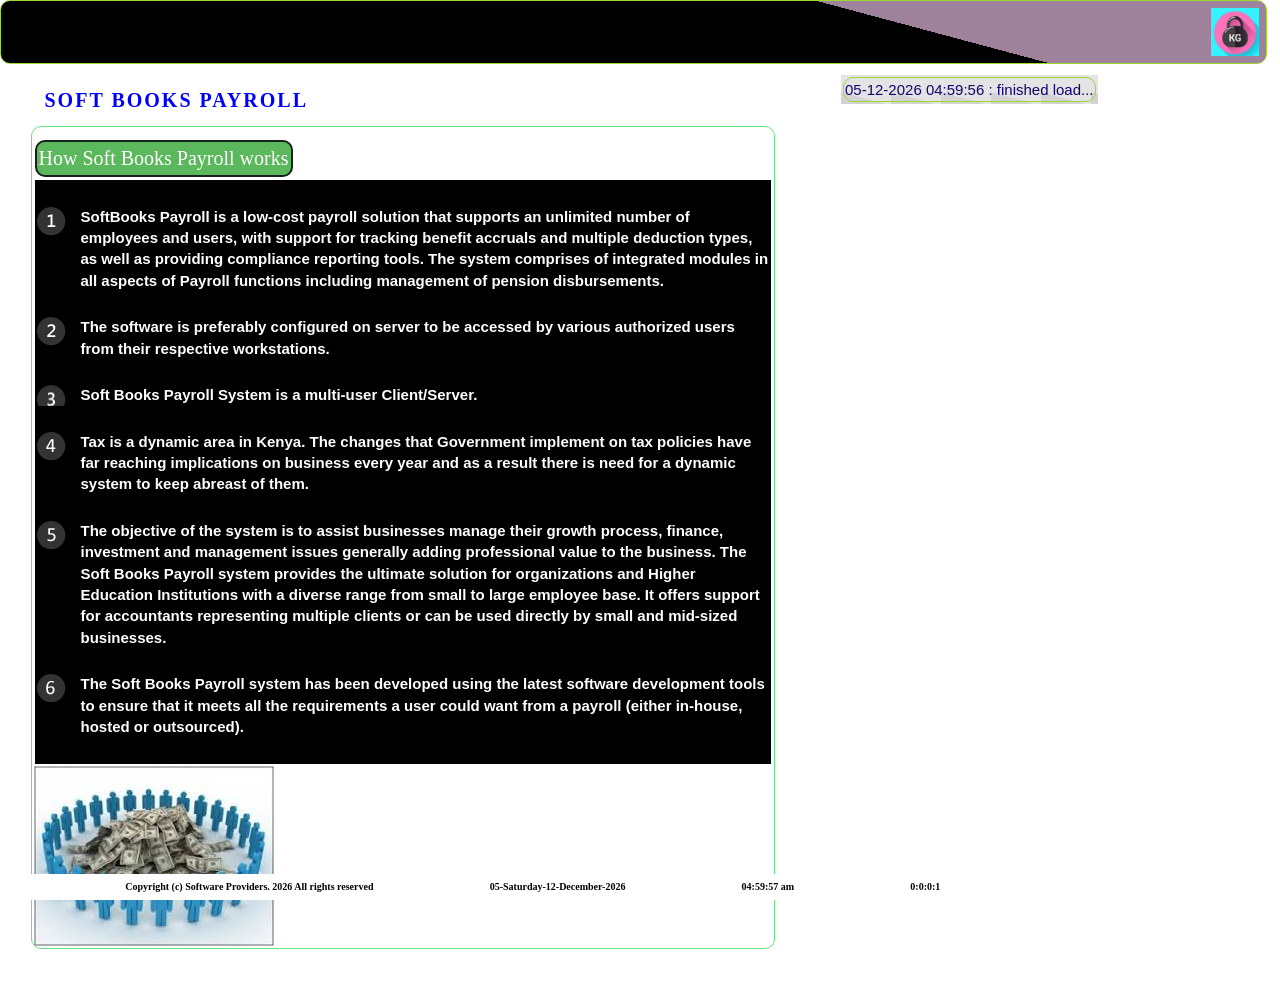
<file: rehabilitation_management_system/Help/index.html>
﻿<!DOCTYPE html>
<html lang="en" xmlns="http://www.w3.org/1999/xhtml">
<head>
    <meta http-equiv="Content-Type" content="text/html; charset=utf-8" />
    <meta http-equiv="X-UA-Compatible" content="IE=edge" />
    <meta name="viewport" content="width=device-width,initial-scale=1" />
    <title>Soft Books Payroll</title>
    <link rel="icon" type="image/png" href="images/logo.png" />
    <link rel="icon" type="image/x-icon" href="images/favicon.ico" />
    <link rel="shortcut icon" type="image/x-icon" href="images/favicon.ico" />
    <link rel="stylesheet" type="text/css" media="all" href="css/jquery-ui-1.12.1.css" />
    <link rel="stylesheet" type="text/css" media="all" href="css/bootstrap-5.0.2.css" />
    <link rel="stylesheet" type="text/css" media="all" href="css/bootstrap-3.3.7.css" />
    <link rel="stylesheet" type="text/css" media="all" href="css/style.css" />
</head>
<body>
    <div id="div_navigation">
        <div id="progress_bar" class="progress-bar progress-bar-striped indeterminate">
        </div>
        <img alt="logo" id="img_logo" src="images/logo.png" />
    </div>
    <div id="div_weights_list">
        <div class="input-box input-group">
            <h1 id='header'>
                Soft Books Payroll</h1>
        </div>
        <div class="card-body div_weight_item">
            <div class="title">
                <h4 class="page-title">
                    <a id="btn_navigation" class="btn btn-success" href="how_it_works.html">How Soft Books
                        Payroll works</a>
                </h4>
            </div>
            <div>
                <div id="app_description">
                    <ol class="round">
                        <li class="one">SoftBooks Payroll is a low-cost payroll solution that supports an unlimited
                            number of employees and users, with support for tracking benefit accruals and multiple
                            deduction types, as well as providing compliance reporting tools. The system comprises
                            of integrated modules in all aspects of Payroll functions including management of
                            pension disbursements. </li>
                        <li class="two">The software is preferably configured on server to be accessed by various
                            authorized users from their respective workstations.<br />
                        </li>
                        <li class="three">Soft Books Payroll System is a multi-user Client/Server.<br />
                        </li>
                        <li class="four">Tax is a dynamic area in Kenya. The changes that Government implement
                            on tax policies have far reaching implications on business every year and as a result
                            there is need for a dynamic system to keep abreast of them.<br />
                        </li>
                        <li class="five">The objective of the system is to assist businesses manage their growth
                            process, finance, investment and management issues generally adding professional
                            value to the business. The Soft Books Payroll system provides the ultimate solution
                            for organizations and Higher Education Institutions with a diverse range from small
                            to large employee base. It offers support for accountants representing multiple
                            clients or can be used directly by small and mid-sized businesses.<br>
                        </li>
                        <li class="six">The Soft Books Payroll system has been developed using the latest software
                            development tools to ensure that it meets all the requirements a user could want
                            from a payroll (either in-house, hosted or outsourced). </li>
                    </ol>
                </div>
                <img id="img_payroll" src="images/payroll.jpg" alt="" />
            </div>
        </div>
    </div>
    <div id="div_messages">
    </div>
    <div id="div_footer">
        <span id="lblcopyright">copyright</span> <span id="lblfooterdate">date</span> <span
            id="lblfootertime">time</span> <span id="lblfooterelapsedtime">elapsed</span>
    </div>
    <script language="javaScript" type="text/javaScript" src="js/jquery-3.2.1.js"></script>
    <script language="javaScript" type="text/javaScript" src="js/jquery-ui-1.12.1.js"></script>
    <script language="javaScript" type="text/javaScript" src="js/bootstrap-3.3.7.js"></script>
    <script language="javaScript" type="text/javaScript" src="js/utilz.js"></script>
</body>
</html>
</file>
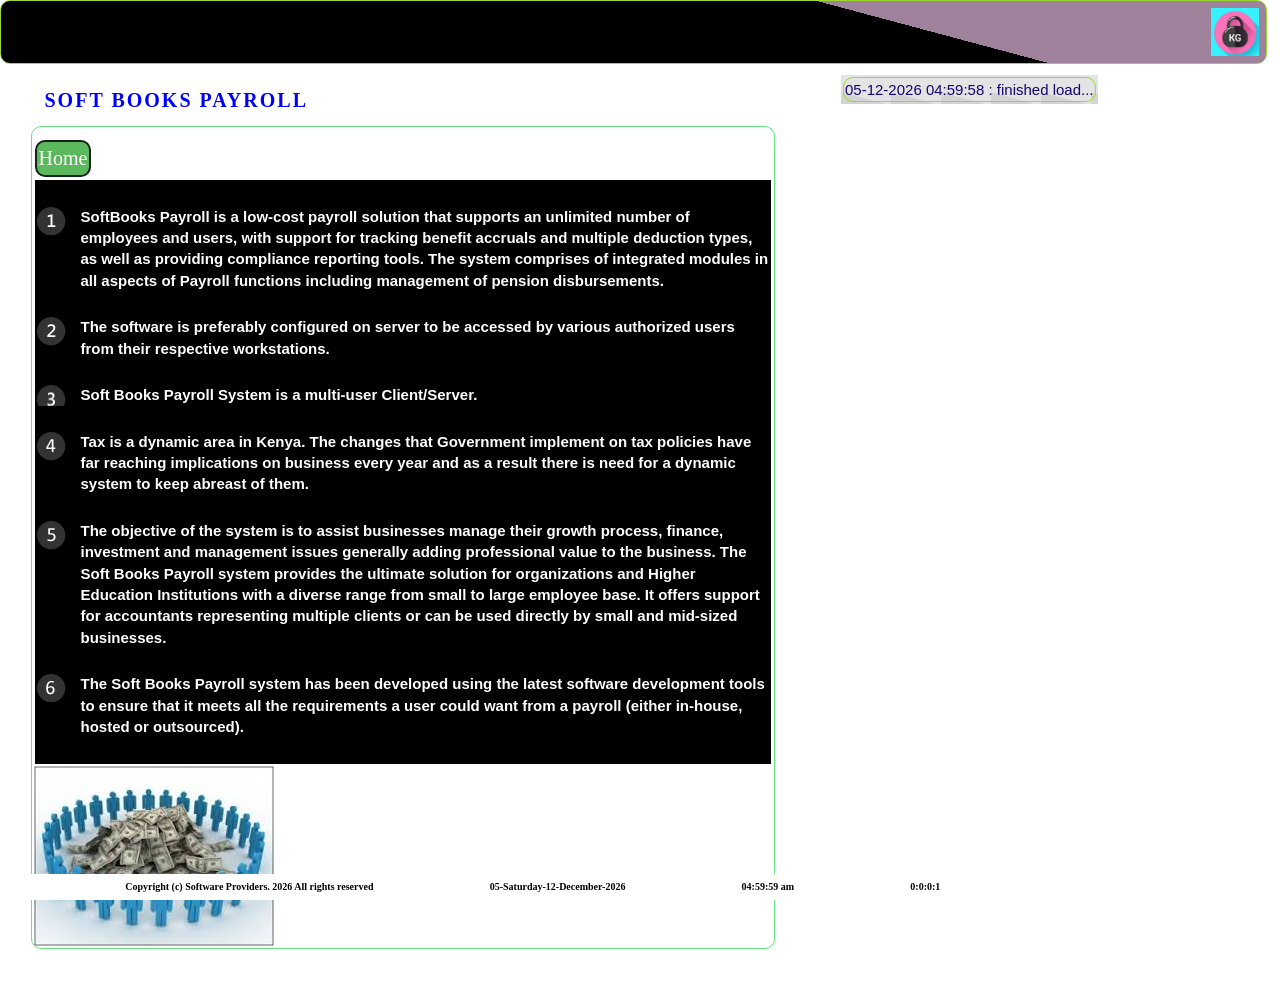
<file: rehabilitation_management_system/Help/help.html>
﻿<!DOCTYPE html>
<html lang="en" xmlns="http://www.w3.org/1999/xhtml">
<head>
    <meta http-equiv="Content-Type" content="text/html; charset=utf-8" />
    <meta http-equiv="X-UA-Compatible" content="IE=edge" />
    <meta name="viewport" content="width=device-width,initial-scale=1" />
    <title>Soft Books Payroll</title>
    <link rel="icon" type="image/png" href="images/logo.png" />
    <link rel="icon" type="image/x-icon" href="images/favicon.ico" />
    <link rel="shortcut icon" type="image/x-icon" href="images/favicon.ico" />
    <link rel="stylesheet" type="text/css" media="all" href="css/jquery-ui-1.12.1.css" />
    <link rel="stylesheet" type="text/css" media="all" href="css/bootstrap-5.0.2.css" />
    <link rel="stylesheet" type="text/css" media="all" href="css/bootstrap-3.3.7.css" />
    <link rel="stylesheet" type="text/css" media="all" href="css/style.css" />
</head>
<body>
    <div id="div_navigation">
        <div id="progress_bar" class="progress-bar progress-bar-striped indeterminate">
        </div>
        <img alt="logo" id="img_logo" src="images/logo.png" />
    </div>
    <div id="div_weights_list">
        <div class="input-box input-group">
            <h1 id='header'>
                Soft Books Payroll</h1>
        </div>
        <div class="card-body div_weight_item">
            <div class="title">
                <h4 class="page-title">
                    <a id="btn_navigation" class="btn btn-success" href="index.html">Home</a>
                </h4>
            </div>
            <div>
                <div id="app_description">
                    <ol class="round">
                        <li class="one">SoftBooks Payroll is a low-cost payroll solution that supports an unlimited
                            number of employees and users, with support for tracking benefit accruals and multiple
                            deduction types, as well as providing compliance reporting tools. The system comprises
                            of integrated modules in all aspects of Payroll functions including management of
                            pension disbursements. </li>
                        <li class="two">The software is preferably configured on server to be accessed by various
                            authorized users from their respective workstations.<br />
                        </li>
                        <li class="three">Soft Books Payroll System is a multi-user Client/Server.<br />
                        </li>
                        <li class="four">Tax is a dynamic area in Kenya. The changes that Government implement
                            on tax policies have far reaching implications on business every year and as a result
                            there is need for a dynamic system to keep abreast of them.<br />
                        </li>
                        <li class="five">The objective of the system is to assist businesses manage their growth
                            process, finance, investment and management issues generally adding professional
                            value to the business. The Soft Books Payroll system provides the ultimate solution
                            for organizations and Higher Education Institutions with a diverse range from small
                            to large employee base. It offers support for accountants representing multiple
                            clients or can be used directly by small and mid-sized businesses.<br>
                        </li>
                        <li class="six">The Soft Books Payroll system has been developed using the latest software
                            development tools to ensure that it meets all the requirements a user could want
                            from a payroll (either in-house, hosted or outsourced). </li>
                    </ol>
                </div>
                <img id="img_payroll" src="images/payroll.jpg" alt="" />
            </div>
        </div>
    </div>
    <div id="div_messages">
    </div>
    <div id="div_footer">
        <span id="lblcopyright">copyright</span> <span id="lblfooterdate">date</span> <span
            id="lblfootertime">time</span> <span id="lblfooterelapsedtime">elapsed</span>
    </div>
    <script language="javaScript" type="text/javaScript" src="js/jquery-3.2.1.js"></script>
    <script language="javaScript" type="text/javaScript" src="js/jquery-ui-1.12.1.js"></script>
    <script language="javaScript" type="text/javaScript" src="js/bootstrap-3.3.7.js"></script>
    <script language="javaScript" type="text/javaScript" src="js/utilz.js"></script>
</body>
</html>
</file>
<file: rehabilitation_management_system/Help/css/style.css>
h1#header {
    font-weight: 600;
    color: blue;
    font-size: 20px;
    text-transform: uppercase;
    font-family: 'Passion One';
    letter-spacing: 2px;
    line-height: 0.8;
    margin: 5px;
    padding: 5px;
    text-align: left;
    width: 100%;
    float: left;
    clear: both;
}

* {
    box-sizing: border-box;
}

body {
    font-family: 'Lucida Sans', 'Lucida Sans Regular', 'Lucida Grande', 'Lucida Sans Unicode', Geneva, Verdana, sans-serif;
    font-size: 10px;
    font-weight: 300;
    margin: 10px;
    margin-top: 20px;
    padding: 5px;
}

div#div_weights_list {
    position: relative;
    display: block;
    width: fit-content;
    border: 0px solid rgb(136, 52, 214);
    border-radius: 10px;
    padding: 1px;
    margin: 1px;
    float: left;
    clear: none;
    margin-left: 1%;
    margin-top: 4%;
    margin-bottom: 3%;
    max-width: 60%;
}

.div_weight_item {
    font-weight: bold;
    font-family: 'Lucida Sans', 'Lucida Sans Regular', 'Lucida Grande', 'Lucida Sans Unicode', Geneva, Verdana, sans-serif;
    font-size: large;
    padding: 2px;
    margin: 2px;
    border: 1px solid rgb(103, 228, 130);
    border-radius: 10px;
    width: fit-content;
    float: left;
    clear: none;
}

div#div_create_weight {
    position: relative;
    display: block;
    width: fit-content;
    border: 1px solid rgb(103, 228, 130);
    border-radius: 10px;
    padding: 1px;
    margin: 1px;
    float: left;
    clear: none;
    margin-left: 30%;
    margin-top: 4%;
    margin-bottom: 3%;
}

div#div_create_weight:hover {
    border: 1px solid rgb(53, 7, 128);
}

div.input-box {
    display: block;
    position: relative;
    margin: 1px;
    padding: 5px;
    width: 100%;
    float: left;
    clear: both;
}

div.input-box label {
    display: block;
    position: relative;
    margin: 1px;
    padding: 1px;
    width: 90%;
    font-size: 20px;
    float: left;
    clear: both;
}

div.input-box input textarea {
    font-size: 20px;
    position: relative;
    border: 1px solid #ccc;
    font-size: 20px;
    width: 90%;
    padding: 1px;
    margin: 1px;
    float: left;
    clear: both;
}

input.button {
    font-size: 20px;
    position: relative;
    /* background: black; */
    /* color: white; */
    border: 1px solid rgb(2, 145, 66);
    border-radius: 5px;
    margin: 1px;
    padding: 1px;
    width: 90%;
    float: left;
    clear: both;
}

input#btn_submit:hover {
    background: rgb(113, 145, 248);
    color: black;
}

div.input-box input.error {
    border: 2px dashed red;
    background: #fee;
}

div.input-box label.error {
    color: red;
    font-size: 20px;
    text-align: right;
    width: 100%;
    margin: 5px;
}

div#div_messages {
    position: relative;
    background-color: #d3d3d3;
    background-image: linear-gradient(15deg, transparent 28%, rgba(243, 244, 245, 0.5) 28%);
    background-size: 50px;
    float: left;
    clear: none;
    width: fit-content;
    margin: 1px;
    padding: 1px;
    margin-left: 5%;
    margin-top: 4%;
    margin-bottom: 3%;
}

div.div_info_message_item {
    color: rgb(23, 4, 110);
    font-size: 15px;
    text-align: left;
    width: 100%;
    margin: 1px;
    padding: 1px;
    float: left;
    clear: both;
    word-break: break-all;
    word-wrap: break-word;
    overflow-wrap: break-word;
    border: 1px solid rgb(157, 216, 49);
    border-radius: 10px;
    width: fit-content;
}

div.div_info_message_item:hover {
    border: 1px solid rgb(23, 4, 110);
}

div.div_error_message_item {
    color: rgb(241, 10, 10);
    font-size: 15px;
    text-align: left;
    width: 100%;
    margin: 1px;
    padding: 1px;
    float: left;
    clear: both;
    word-break: break-all;
    word-wrap: break-word;
    overflow-wrap: break-word;
    border: 1px solid rgb(157, 216, 49);
    border-radius: 10px;
    width: fit-content;
}

div.div_error_message_item {
    border: 1px solid rgb(241, 10, 10);
}

div#div_navigation {
    float: left;
    clear: both;
    margin-top: 0px;
    padding: 5px;
    border: 1px solid rgb(157, 216, 49);
    border-radius: 10px;
    position: fixed;
    left: 0px;
    top: 0px;
    width: 99%;
    background-image: linear-gradient(15deg, black 70%, rgba(63, 5, 55, 0.5) 10%);
    z-index: 8888;
}

a#btn_navigation {
    position: relative;
    float: left;
    clear: none;
    margin: 1px;
    padding: 2px;
    font-size: 20px;
    font-weight: 400;
    font-family: verdana;
    /* color: #000;
    background-color: #fff; */
    border-radius: 10px;
    border-color: #142219;
    border-width: 2px;
}

a#btn_navigation:hover {
    color: #fff;
    background-color: rgb(84, 109, 224);
}

#img_logo {
    position: relative;
    float: right;
    clear: none;
    margin: 1px;
    padding: 1px;
    width: 50px;
    height: 50px;
}

div#div_footer {
    border-radius: 5px;
    border-color: #23D263;
    border-width: 5px;
    font-weight: bolder;
    font-size: 10px;
    color: #000;
    font-family: verdana;
    background-color: #fff;
    display: block;
    position: fixed !important;
    overflow: visible;
    clear: both;
    float: left;
    padding: 5px;
    bottom: 0px;
    left: 5px;
    width: 90%;
    height: auto;
}

#lblcopyright {
    padding: 1px;
    margin: 0px;
    border-radius: 5px;
    border-color: #008000;
    border-width: 5px;
    font-weight: bolder;
    font-size: 10px;
    color: #000;
    font-family: verdana;
    display: block;
    position: relative;
    clear: none;
    float: left;
    left: 10%;
    overflow: visible;
    height: auto;
}

#lblcopyright:hover {
    border-radius: 10px;
    border-color: #0BF2D1;
    border-width: 5px;
    background-color: #BCF309;
}

#lblfooterdate {
    padding: 1px;
    margin: 0px;
    border-radius: 5px;
    border-color: #008000;
    border-width: 5px;
    font-weight: bolder;
    font-size: 10px;
    color: #000;
    font-family: verdana;
    display: block;
    position: relative;
    clear: none;
    float: left;
    left: 20%;
    overflow: visible;
    height: auto;
}

#lblfooterdate:hover {
    border-radius: 10px;
    border-color: #0BF2D1;
    border-width: 5px;
    background-color: #BCF309;
}

#lblfootertime {
    padding: 1px;
    margin: 0px;
    border-radius: 5px;
    border-color: #008000;
    border-width: 5px;
    font-weight: bolder;
    font-size: 10px;
    color: #000;
    font-family: verdana;
    display: block;
    position: relative;
    clear: none;
    float: left;
    left: 30%;
    overflow: visible;
    height: auto;
}

#lblfootertime:hover {
    border-radius: 10px;
    border-color: #0BF2D1;
    border-width: 5px;
    background-color: #BCF309;
}

#lblfooterelapsedtime {
    padding: 1px;
    margin: 0px;
    border-radius: 5px;
    border-color: #008000;
    border-width: 5px;
    font-weight: bolder;
    font-size: 10px;
    color: #000;
    font-family: verdana;
    display: block;
    position: relative;
    clear: none;
    float: left;
    left: 40%;
    overflow: visible;
    height: auto;
}

#lblfooterelapsedtime:hover {
    border-radius: 10px;
    border-color: #0BF2D1;
    border-width: 5px;
    background-color: #BCF309;
}

#progress_bar
{
	position: relative;
    clear: none;
    float: left;
	padding: 1px;
    margin: 1px;
	display: block;
	background-color: #3cc352;
	border-radius: 5px;
    height: 10px;
	animation: progress-indeterminate 1s linear infinite;
}

@keyframes progress-indeterminate
{
	from { left: 10%; width: 20%; }
	to { left: 60%; width: 20%; }
}

#app_description
{ 
    font-size: 15px;
    position: relative;
    clear: both;
    float: left;
	padding: 1px;  
	display: block;
	background-color: black;
	color: white;
	margin: 1px;
	margin-top: 2px;
	margin-bottom: 2px;
}


/* ordered list */
ol.round 
{
list-style-type: none;
padding-left: 0;
}

ol.round li 
{
margin: 25px 0;
padding-left: 45px;
}

ol.round li.zero 
{
background: url("../images/orderedList0.png") no-repeat;
}

ol.round li.one 
{
background: url("../images/orderedList1.png") no-repeat;
}

ol.round li.two 
{
background: url("../images/orderedList2.png") no-repeat;
}

ol.round li.three 
{
background: url("../images/orderedList3.png") no-repeat;
}

ol.round li.four 
{
background: url("../images/orderedList4.png") no-repeat;
}

ol.round li.five 
{
background: url("../images/orderedList5.png") no-repeat;
}

ol.round li.six 
{
background: url("../images/orderedList6.png") no-repeat;
}

ol.round li.seven 
{
background: url("../images/orderedList7.png") no-repeat;
}

ol.round li.eight 
{
background: url("../images/orderedList8.png") no-repeat;
}

ol.round li.nine 
{
background: url("../images/orderedList9.png") no-repeat;
}
</file>
